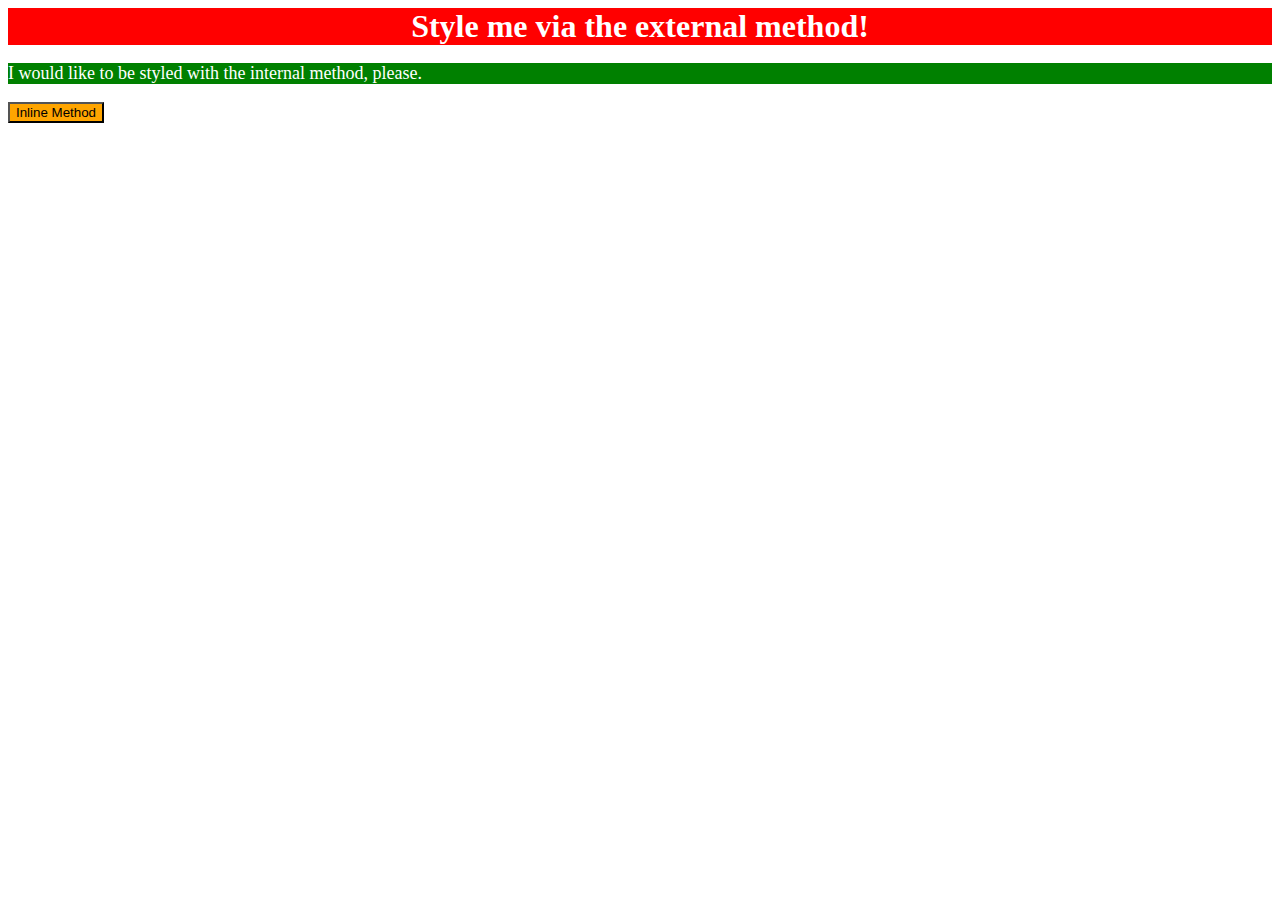
<file: foundations/intro-to-css/01-css-methods/index.html>
<!DOCTYPE html>
<html lang="en">
  <head>
    <meta charset="UTF-8">
    <meta http-equiv="X-UA-Compatible" content="IE=edge">
    <meta name="viewport" content="width=device-width, initial-scale=1.0">
    <title>Methods for Adding CSS</title>
    <link rel="stylesheet" href ="style.css">
    <style>  
      .p{
        color:white; 
        background-color: green;
        font-size:18px; 
      }
    </style>
  </head>
  <body>
    <div class = "div">Style me via the external method!</div>
    <p class = "p">I would like to be styled with the internal method, please.</p>
    <button style="background-color: orange;font-size: 18pxcd;">Inline Method</button>
  </body>
</html>
</file>
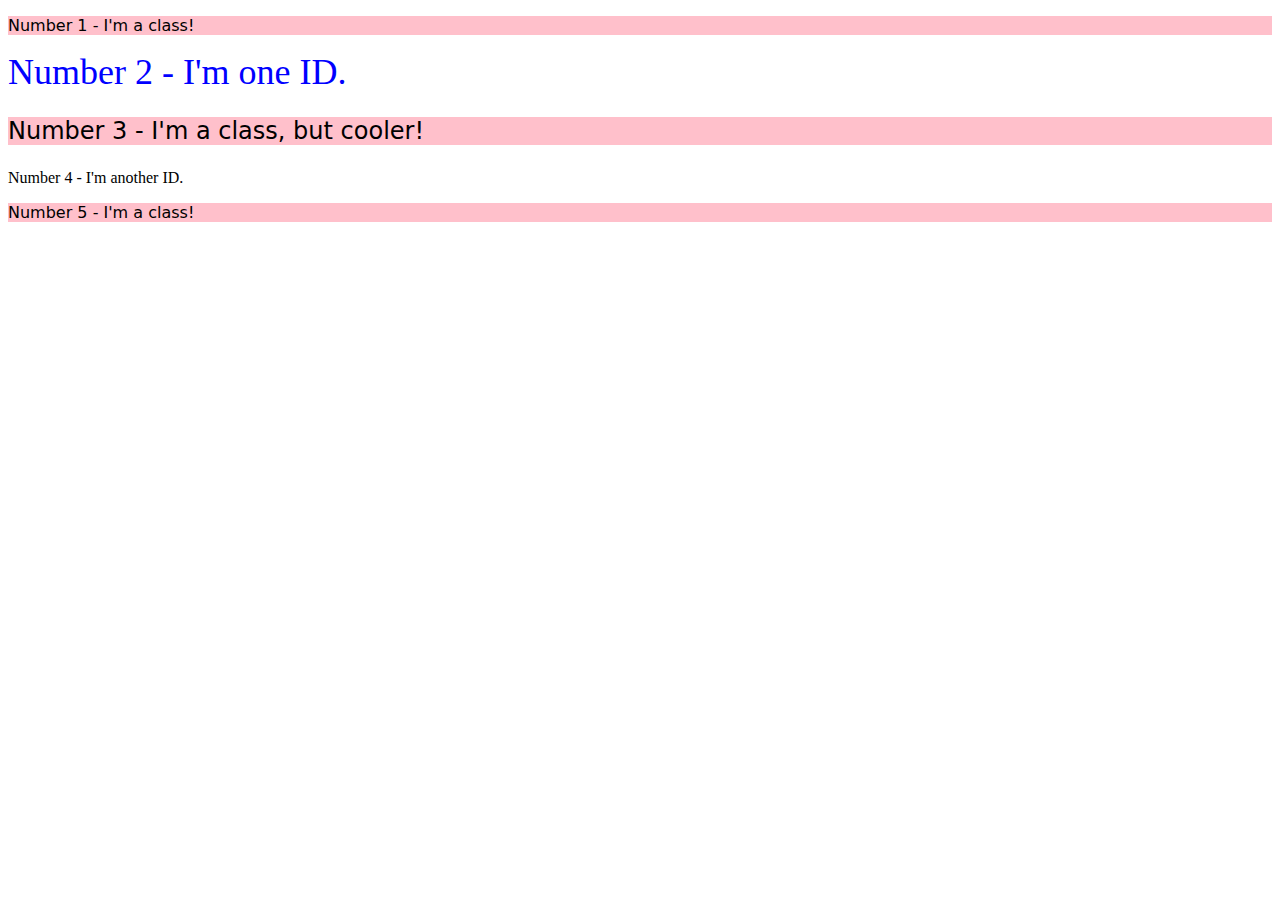
<file: foundations/intro-to-css/02-class-id-selectors/index.html>
<!DOCTYPE html>
<html lang="en">
  <head>
    <meta charset="UTF-8">
    <meta http-equiv="X-UA-Compatible" content="IE=edge">
    <meta name="viewport" content="width=device-width, initial-scale=1.0">
    <title>Class and ID Selectors</title>
    <link rel="stylesheet" href="style.css">
  </head>
  <body>
    <p class = "n one">Number 1 - I'm a class!</p>
    <div id = "n2">Number 2 - I'm one ID.</div>
    <p class = "n three">Number 3 - I'm a class, but cooler!</p>
    <div id = "n4">Number 4 - I'm another ID.</div>
    <p class = "n five"> Number 5 - I'm a class!</p>
  </body>
</html>
</file>
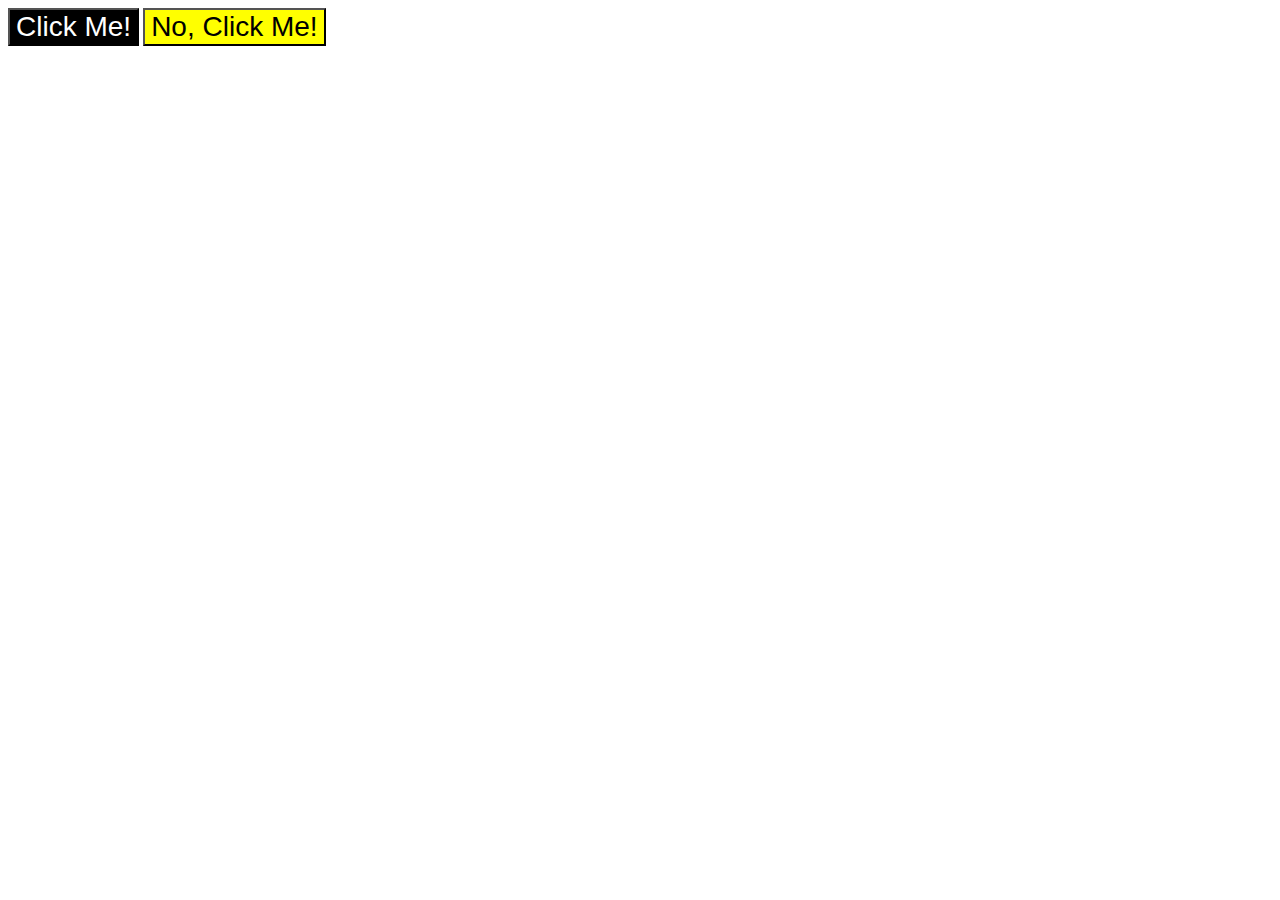
<file: foundations/intro-to-css/03-grouping-selectors/index.html>
<!DOCTYPE html>
<html lang="en">
  <head>
    <meta charset="UTF-8">
    <meta http-equiv="X-UA-Compatible" content="IE=edge">
    <meta name="viewport" content="width=device-width, initial-scale=1.0">
    <title>Grouping Selectors</title>
    <link rel="stylesheet" href="style.css">
  </head>
  <body>
    <button class = "n one">Click Me!</button>
    <button class = "n two">No, Click Me!</button>
  </body>
</html>
</file>
<file: foundations/intro-to-css/01-css-methods/style.css>
.div {
    text-align:center;
    background-color: red;
    color: white; 
    font-size: 32px;
    font-weight: bold;
}
</file>
<file: foundations/intro-to-css/02-class-id-selectors/style.css>
.n{
    background-color: rgb(255, 192, 203);
    font-family: Verdana,"DejaVu Sans";
}

#n2{
    color:#0000FF;
    font-size:36px;
}
.n.three{
    font-size:24px;
}
</file>
<file: foundations/intro-to-css/03-grouping-selectors/style.css>
.n{
    font-size: 28px;
    font-family: Helvetica,"Times New Roman",sans-serif;
}
.n.one{
    background-color:black;
    color:white;
}
.n.two{
    background-color: yellow;
}
</file>
